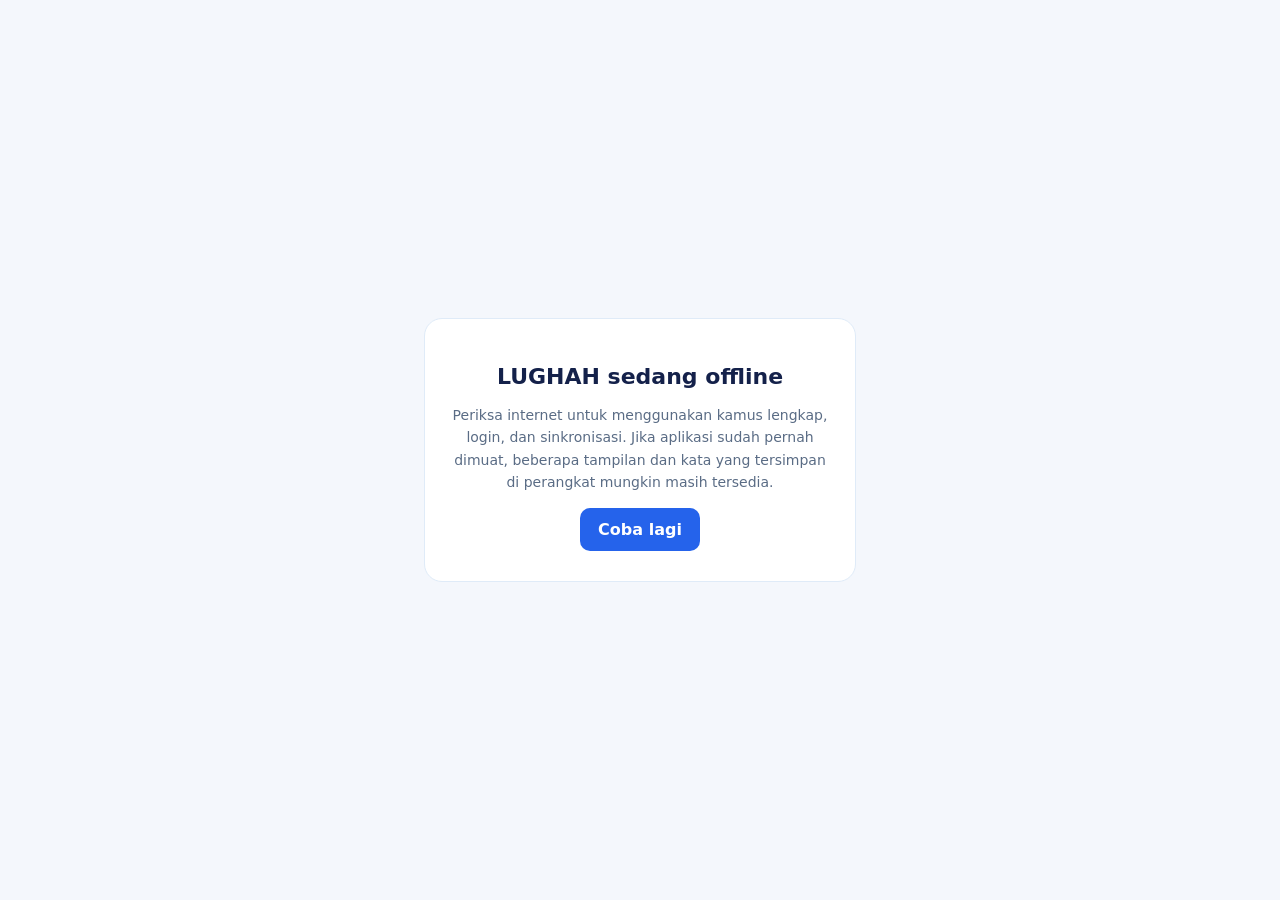
<file: offline.html>
<!doctype html>
<html lang="id"><head><meta charset="utf-8"><meta name="viewport" content="width=device-width, initial-scale=1"><meta name="theme-color" content="#2563eb"><title>LUGHAH · Offline</title>
<style>body{margin:0;background:#f4f7fc;color:#14214a;font:16px system-ui,-apple-system,sans-serif;min-height:100vh;display:grid;place-items:center;padding:18px;box-sizing:border-box}main{background:white;border:1px solid #dfebf8;border-radius:18px;max-width:380px;text-align:center;padding:30px 25px}h1{font-size:22px}p{font-size:14px;line-height:1.6;color:#5a6c85}a{display:inline-block;padding:12px 18px;border-radius:10px;text-decoration:none;background:#2563eb;color:white;font-weight:700}</style></head><body><main><h1>LUGHAH sedang offline</h1><p>Periksa internet untuk menggunakan kamus lengkap, login, dan sinkronisasi. Jika aplikasi sudah pernah dimuat, beberapa tampilan dan kata yang tersimpan di perangkat mungkin masih tersedia.</p><a href="./#/">Coba lagi</a></main></body></html>
</file>
